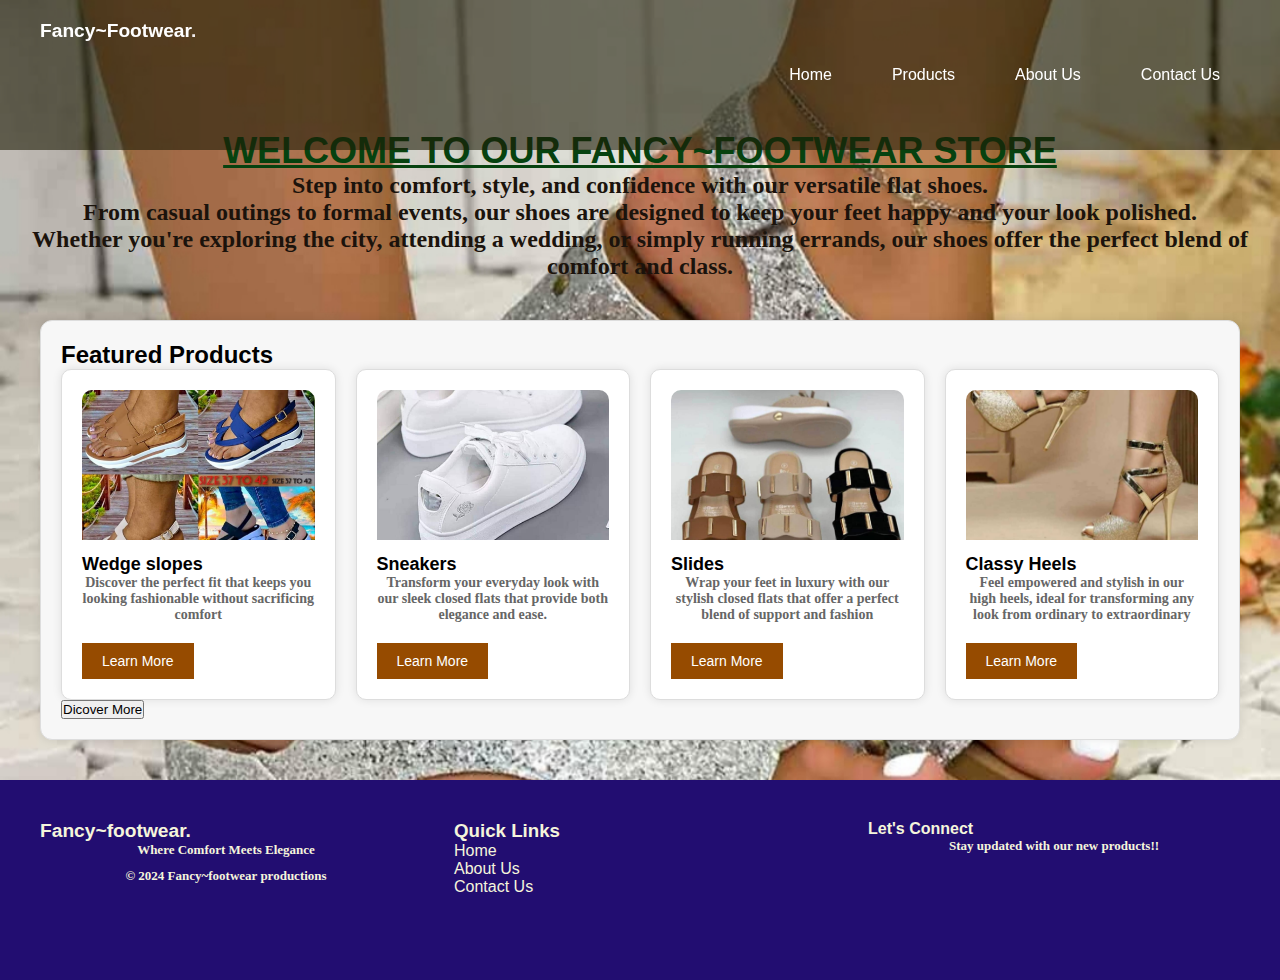
<file: index.html>
<!DOCTYPE html>
<html>
<head>
  <title>Fancy~Footwear</title>
  <link rel="stylesheet" href="style.css">
  
</head>
<header>
  <nav class="navbar">
    <a href="MyWeb.html" class="logo">Fancy~Footwear<span>.</span></a>
    <ul class="menu-links">
        <li><a href="index.html">Home</a></li>
        <li><a href="Products.html">Products</a></li>
        <li><a href="AboutUs.html"></a">About Us</a></li>
        <li><a href="contactUs.html">Contact Us</a></li>
        
         
    </ul>
</nav>

    
  </header>

<body>
  
  <div class="nav_icons">
    <span><i class="ri-shield-user-line"></i></span>
    <span><i class="ri-search-line"></i></span>
    <span><i class="ri-shopping-bag-2-line"></i></span>
    </div>
    
    <div class="section_container header_container">
  <h1>WELCOME TO OUR FANCY~FOOTWEAR STORE</h1>
  <p>Step into comfort, style, and confidence with our versatile flat shoes.<br>
 From casual outings to formal events, our shoes are designed to keep your feet happy and your look polished.<br>
  Whether you're exploring the city, attending a wedding, or simply running errands, our shoes offer the perfect blend of comfort and class.</p>
    </div>
  <ul>
 <!-- Featured Products Section -->
 <section class="featured-products">
  <h2>Featured Products</h2>
  <div class="product-grid">
  
    <div class="product">
      <img src="IMG-20241002-WA0007.jpg " alt="Sandals">
      <h3>Wedge slopes</h3>
      <p>Discover the perfect fit that keeps you looking fashionable without sacrificing comfort</p>
      <button onclick="location.href='products.html'">Learn More</button>
    </div>

    <div class="product">
      <img src="IMG-20241002-WA0019.jpg" alt="Sandals">
      <h3>Sneakers</h3>
      <p>Transform your everyday look with our sleek closed flats that provide both elegance and ease. </p>
      <button onclick="location.href='Products.html'">Learn More</button>
    </div>
    
    <div class="product">
      <img src="IMG-20241002-WA0018.jpg" alt="Sneakers">
      <h3>Slides</h3>
      <p>Wrap your feet in luxury with our stylish closed flats that offer a perfect blend of support and fashion </p>
      <button onclick="location.href='Products.html'">Learn More</button>
    </div>
    
    <div class="product">
      <img src="IMG-20241002-WA0016.jpg" alt="Heels">
      <h3>Classy Heels</h3>
      <p>Feel empowered and stylish in our high heels, ideal for transforming any look from ordinary to extraordinary</p>
      <button onclick="location.href='Products.html'">Learn More</button>
    </div>
  </div>
  <div class="overlay"></div>
  <button onclick="location.href='Products.html'" class="view-all">Dicover More</button>
</section>
<footer>
  <div class="footer-container">
    <div class="footer-column">
      <a href="#" class="logo">Fancy~footwear<span>.</span></a>
      <p class="motto">Where Comfort Meets Elegance</p>
      <p>&copy; 2024 Fancy~footwear productions</p>
    </div>
    <div class="footer-column">
      <h3>Quick Links</h3>
      <ul>
        <li><a href="MyWeb.html">Home</a></li>
        <li><a href="AboutUs.html">About Us</a></li>
        <li><a href="contactUs.html">Contact Us</a></li>
        
        
      
      </ul>
    </div>
    <div class="footer-column">
      <h4>Let's Connect</h4>
      <p>Stay updated with our new products!! </p>
      
  
     
     </div>
</section>
</div>
</body>
</html>
</file>
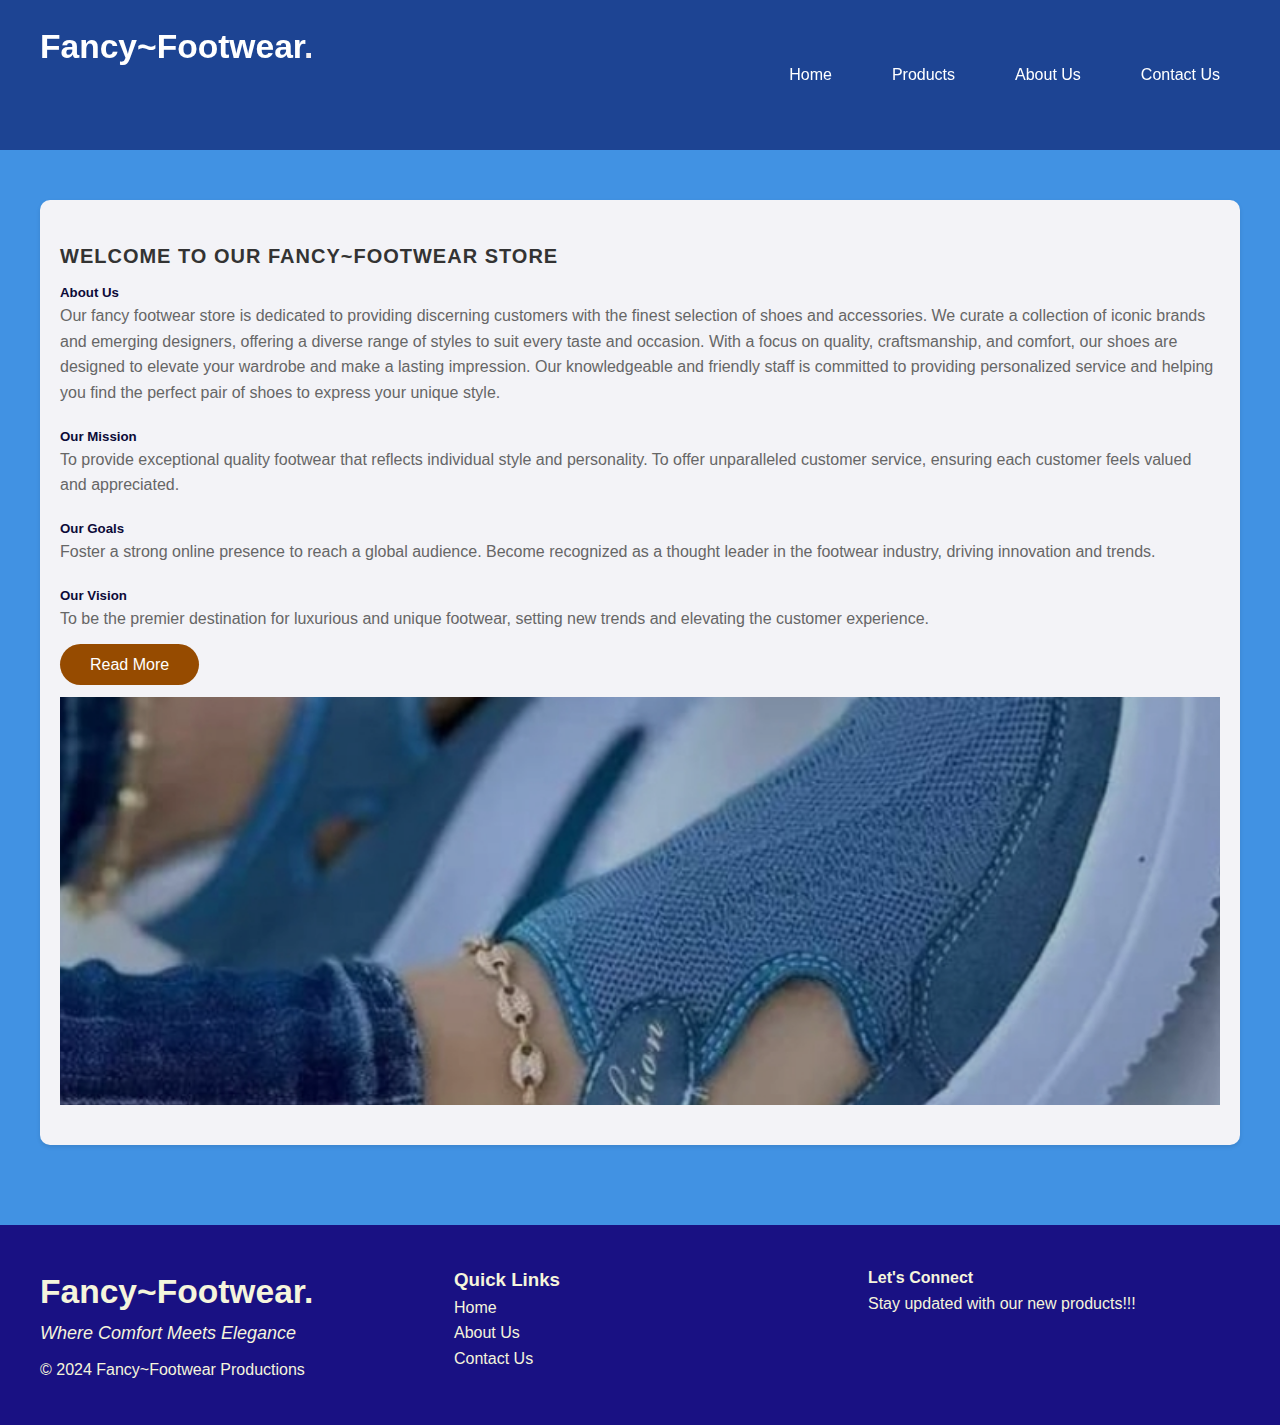
<file: AboutUs.html>
<!DOCTYPE html>
<html lang="en">
<head>
    <meta charset="UTF-8">
    <meta name="viewport" content="width=device-width, initial-scale=1.0">
    <title>Fancy~Footwear</title>
    <link rel="stylesheet" href="AboutUs.css">
<body>
    <!-- Navbar -->
    <header>
        <nav class="navbar">
            <a href="AboutUs.html" class="logo">Fancy~Footwear<span>.</span></a>
            <ul class="menu-links">
                <li><a href="MyWeb.html">Home</a></li>
                <li><a href="Products.html">Products</a></li>
                <li><a href="AboutUs.html">About Us</a></li>
                <li><a href="contactUs.html">Contact Us</a></li>
                
                 
            </ul>
        </nav>
       </header>

    <!-- Content -->
    <div class="section">
        <div class="container">
            <div class="title">
                
            </div>
            <div class="content">
                <div class="article">
                    <h2>Welcome to our Fancy~Footwear Store</h2>
                    <h5>About Us </h5>
                    <p> Our fancy footwear store is dedicated to providing discerning customers with the 
                        finest selection of shoes and accessories.
                         We curate a collection of iconic brands and emerging designers,
                          offering a diverse range of styles to suit every taste and occasion.
                          With a focus on quality, craftsmanship, and comfort, our shoes are 
                          designed to elevate your wardrobe and make a lasting impression.
                           Our knowledgeable and friendly staff is committed to providing 
                           personalized service and helping you find the perfect pair of shoes
                            to express your unique style. </p>
                    <h5>Our Mission</h5><p>To provide exceptional quality footwear that reflects individual style and personality.
                        To offer unparalleled customer service, ensuring each customer feels valued and appreciated. </p>
                    <h5>Our Goals</h5><p>Foster a strong online presence to reach a global audience.
                        Become recognized as a thought leader in the footwear industry, driving innovation and trends.
                    </p>
                    <h5>Our Vision</h5>
                    <p>To be the premier destination for luxurious and unique footwear,
                         setting new trends and elevating the customer experience.</p>

                    <div class="button">
                        <a href="#">Read More</a> 
                    </div>
                </div>
            </div>
        </div>
        <div class="image-section">
            <img src="latestbaba.jpg" >
        </div>
        
    </div>

    <!-- Footer -->
    <footer>
        <div class="footer-container">
          <div class="footer-column">
            <a href="#" class="logo">Fancy~Footwear<span>.</span></a>
            <p class="motto">Where Comfort Meets Elegance</p>
            <p>&copy; 2024 Fancy~Footwear Productions</p>
          </div>
          <div class="footer-column">
            <h3>Quick Links</h3>
            <ul>
              <li><a href="MyWeb.html">Home</a></li>
              <li><a href="AboutUs.html">About Us</a></li>
              <li><a href="contactUs.html">Contact Us</a></li>
              
            
            </ul>
          </div>
          <div class="footer-column">
            <h4>Let's Connect</h4>
            <p> Stay updated with our new products!!!</p>
            
          </div>
        </div>
      </footer>
</body>
</file>
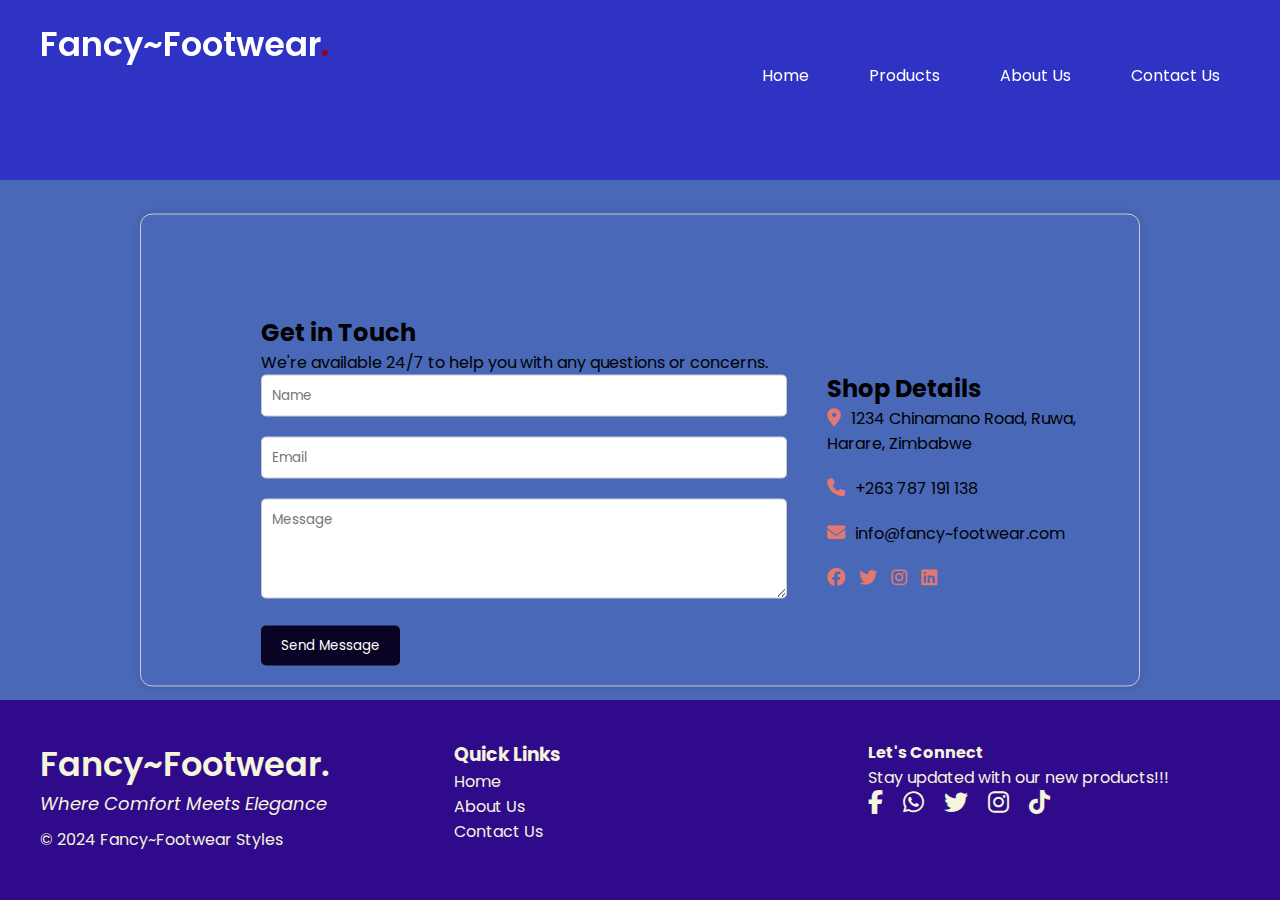
<file: contactUs.html>
<!DOCTYPE html>
<html>
<head>
    <title>Fancy~Footwear</title>
    <link rel="icon" href="/img/logo.ico" type="image/x-icon" class="favicon">
    <link rel="stylesheet" href="contactUs.css">
    <link rel="preconnect" href="https://fonts.googleapis.com">
    <link rel="preconnect" href="https://fonts.gstatic.com" crossorigin>
    <link href="https://fonts.googleapis.com/css2?family=Poppins:ital,wght@0,100;0,200;0,300;0,400;0,500;0,600;0,700;0,800;0,900;1,100;1,200;1,300;1,400;1,500;1,600;1,700;1,800;1,900&display=swap" rel="stylesheet">
    <link rel="stylesheet" href="https://cdnjs.cloudflare.com/ajax/libs/font-awesome/6.1.1/css/all.min.css" />
</head>
<body>
   
   <header>
    <nav class="navbar">
        <a href="contactUs.html" class="logo">Fancy~Footwear<span>.</span></a>
        <ul class="menu-links">
            <li><a href="MyWeb.html">Home</a></li>
            <li><a href="Products.html">Products</a></li>
            <li><a href="AboutUs.html">About Us</a></li>
            <li><a href="contactUs.html">Contact Us </a></li>
            
             
        </ul>
    </nav>
   </header>
   <div class="contact-container">
    <div class="contact-form">
        <div class="heading-container">
            <h2>Get in Touch</h2>
            <p>We're available 24/7 to help you with any questions or concerns.</p>
          </div>
          
        <form>
            <input type="text" placeholder="Name">
            <input type="email" placeholder="Email">
            <textarea placeholder="Message"></textarea>
            <button type="submit">Send Message</button>
        </form>
    </div>
    <div class="company-details">
        <h2>Shop Details</h2>
        <ul>
            <li> <a href="https://maps.google.com/"><i class="fa-solid fa-location-dot"></i></a></i>1234 Chinamano Road, Ruwa, Harare, Zimbabwe</li>
            <li><a href="tel:+263778997850"><i class="fa-solid fa-phone"></i>+263 787 191 138</a></li>
            <li><a href="mailto:info@fancy~footwear.com?subject=Enquiry&body=Hello%20Shami%20fancy"><i class="fa-solid fa-envelope"></i>info@fancy~footwear.com</a></li>
            <li>
                <a href="https://www.facebook.com"><i class="fa-brands fa-facebook"></i></a></i>
               <a href="https://twitter.com"> <i class="fa-brands fa-twitter"></i></a>
                <a href="https://instagram.com"><i class="fa-brands fa-instagram"></i></a>
               <a href="https://linkedin.com"><i class="fa-brands fa-linkedin"></i></a>
            </li>
        </ul>
    </div>
</div>
<footer>
    <div class="footer-container">
      <div class="footer-column">
        <a href="/index.html" class="logo">Fancy~Footwear<span>.</span></a>
        <p class="motto">Where Comfort Meets Elegance</p>
        <p>&copy; 2024 Fancy~Footwear Styles</p>
      </div>
      <div class="footer-column">
        <h3>Quick Links</h3>
        <ul>
            <li><a href="MyWeb.html">Home</a></li>
            <li><a href="AboutUs.html">About Us</a></li>
            <li><a href="contactUs.html">Contact Us</a></li>
            
        
        </ul>
      </div>
      <div class="footer-column">
        <h4>Let's Connect</h4>
        <p> Stay updated with our new products!!!</p>
        <ul class="social-media">
            <li><a href="https://www.facebook.com" target="_blank"><i class="fab fa-facebook-f"></i></a></li>
            <li><a href="https://wa.me" target="_blank"><i class="fab fa-whatsapp"></i></a></li>
            <li><a href="https://twitter.com" target="_blank"><i class="fab fa-twitter"></i></a></li>
            <li><a href="https://www.instagram.com" target="_blank"><i class="fab fa-instagram"></i></a></li>
            <li><a href="https://www.tiktok.com" target="_blank"><i class="fab fa-tiktok"></i></a></li>    
                                                 
          
        </ul>
      </div>
    </div>
  </footer>
</body>
   </html>
</file>
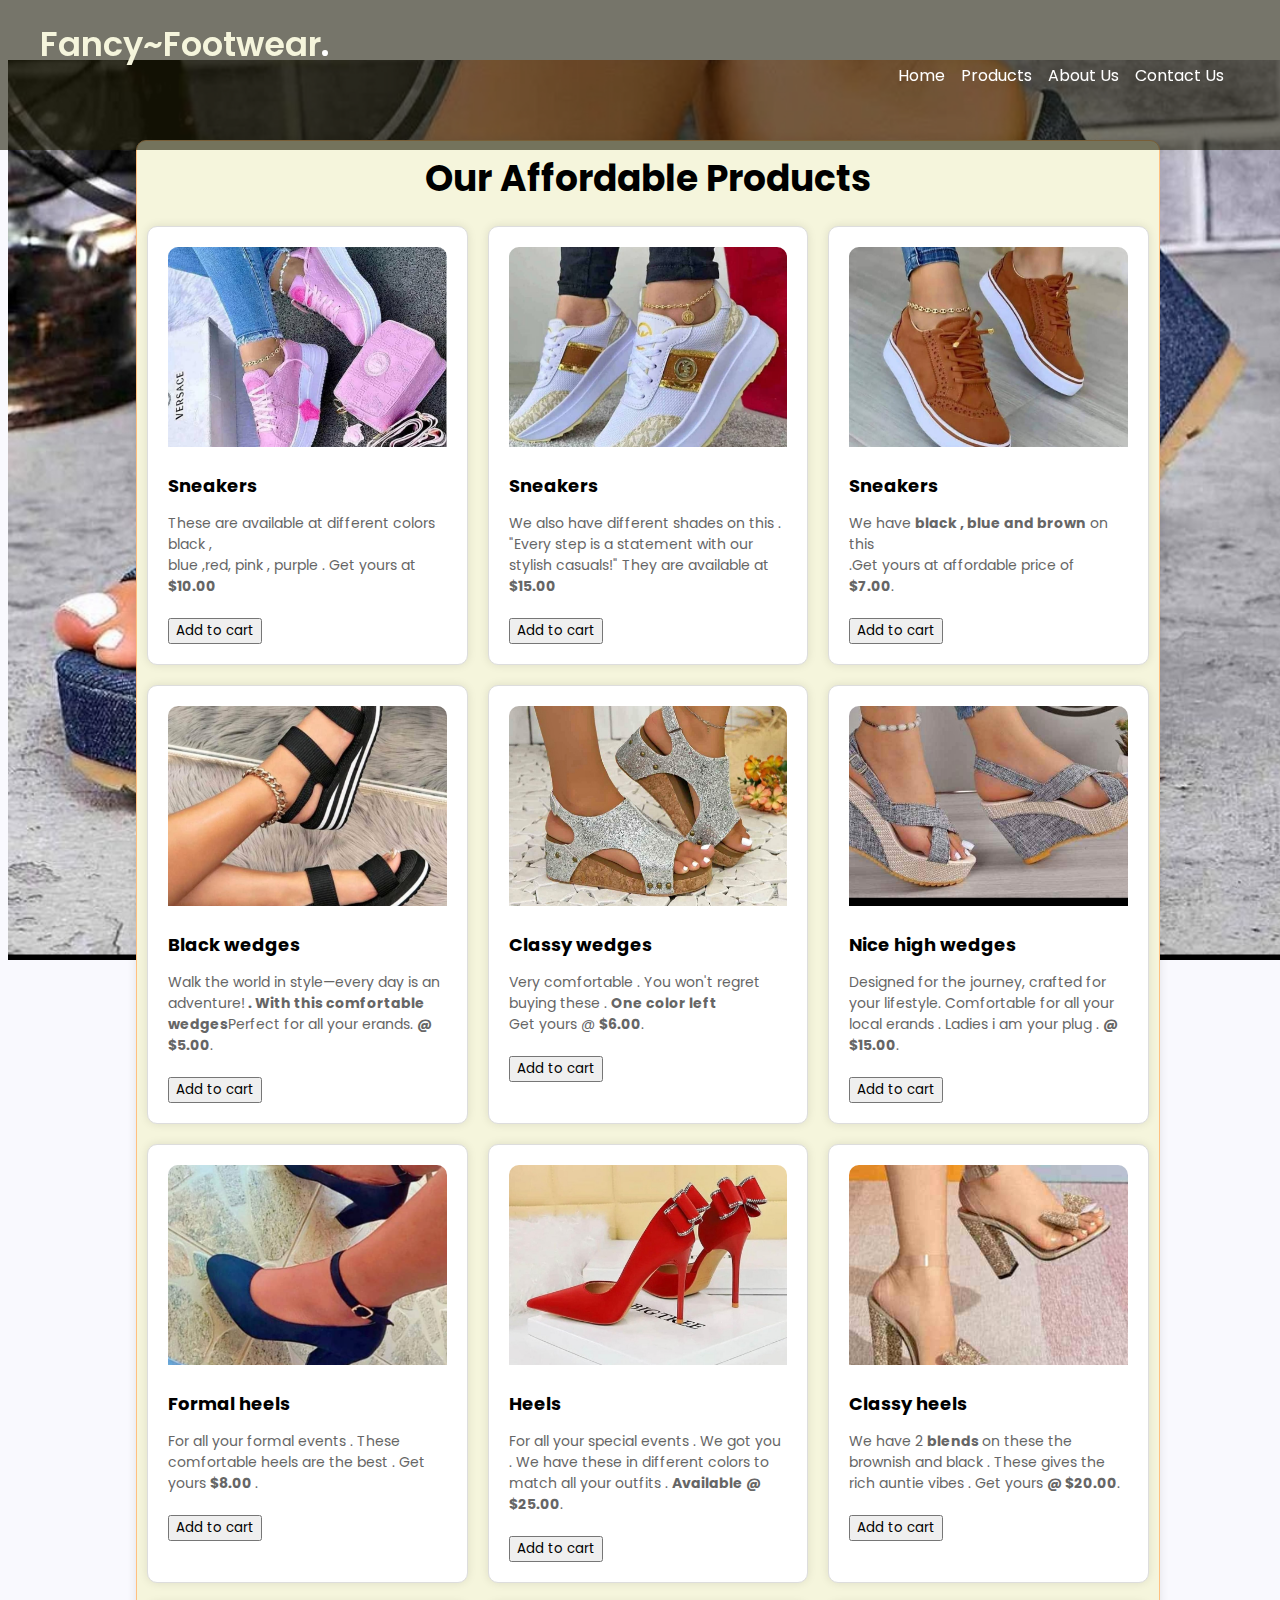
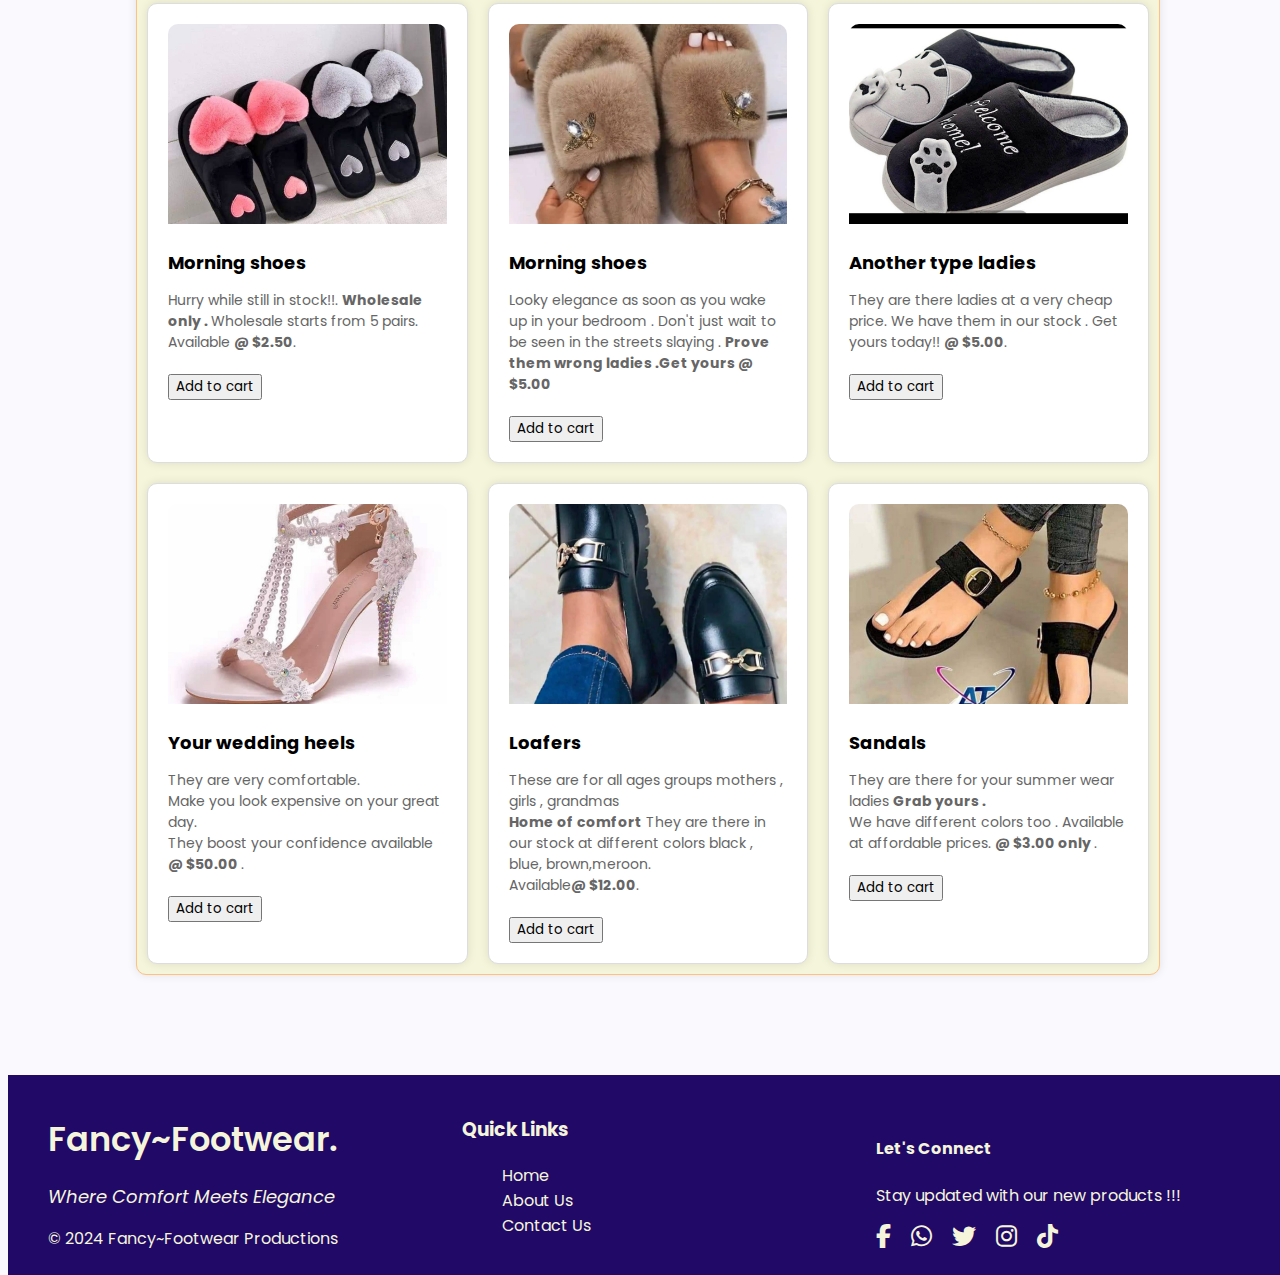
<file: Products.html>
<!DOCTYPE html>
<html lang="en">
<head>
	<title>Fancy~Footwear</title>
    <link rel="icon" href="/img/logo.ico" type="image/x-icon" class="favicon">
    <link rel="stylesheet" href="products.css">
    <link rel="preconnect" href="https://fonts.googleapis.com">
    <link rel="preconnect" href="https://fonts.gstatic.com" crossorigin>
    <link href="https://fonts.googleapis.com/css2?family=Poppins:ital,wght@0,100;0,200;0,300;0,400;0,500;0,600;0,700;0,800;0,900;1,100;1,200;1,300;1,400;1,500;1,600;1,700;1,800;1,900&display=swap" rel="stylesheet">
    <link rel="stylesheet" href="https://cdnjs.cloudflare.com/ajax/libs/font-awesome/6.1.1/css/all.min.css" />
</head>
<body>
	<header>
		<nav class="navbar">
			<a href="Products.html" class="logo">Fancy~Footwear<span>.</span></a>
			<ul class="menu-links">
				<li><a href="MyWeb.html">Home</a></li>
				<li><a href="Products.html">Products</a></li>
				<li><a href="AboutUs.html">About Us</a></li>
				<li><a href="contactUs.html">Contact Us</a></li>
				
				 
			</ul>
		</nav>
	   </header>
<main>
	
	
		<section class="products">
		<div class="container">
			<h2>Our Affordable Products</h2>
			<div class="product-grid">
				<div class="product-card">
					<img src="IMG-20241002-WA0017.jpg" alt="Product 1">
					<h3>Sneakers</h3>
					<p>These are available at different colors black ,<br> blue ,red, pink ,
          purple . Get yours at <strong>$10.00</strong> </p>
		  <button onclick="location.href='contactUs.html'">Add to cart</button>
				</div>
				<div class="product-card">
					<img src="snea.jpg" alt="Product 2">
					<h3>Sneakers</h3>
					<p>We also have different shades on this .<br> "Every step is a statement with our stylish casuals!"
          They are available at <strong>$15.00</strong></p>
		  <button onclick="location.href='contactUs.html'">Add to cart</button>
				</div>
				<div class="product-card">
					<img src="eaker.jpg" alt="Product 3">
					<h3>Sneakers</h3>
					<p>We have <strong>black , blue and brown</strong> on this <br> .Get yours at affordable price of <br><strong>$7.00</strong>.</p>
					<button onclick="location.href='contactUs.html'">Add to cart</button>
				</div>
<!---->
				<div class="product-card">
					<img src="SKY.jpg" alt="Product 4">
					<h3>Black wedges</h3>
					<p>Walk the world in style—every day is an adventure!<strong> . With this comfortable wedges</strong>Perfect for all your erands.  <strong>@ $5.00</strong>.</p>
					<button onclick="location.href='contactUs.html'">Add to cart</button>
				</div>
				<div class="product-card">
					<img src="IMG-20241002-WA0006.jpg" alt="Product 5">
					<h3>Classy wedges</h3>
					<p>Very comfortable . You won't regret buying these . <strong>One color left</strong>
            <br> Get yours @ <strong>$6.00</strong>.</p>
			<button onclick="location.href='contactUs.html'">Add to cart</button>
				</div>
				<div class="product-card">
					<img src="wedges.jpg" alt="Product 6">
					<h3>Nice high wedges</h3>
					<p>Designed for the journey, crafted for your lifestyle.
           Comfortable for all your local erands . Ladies i am your plug . <strong>@ $15.00</strong>.</p>
		   <button onclick="location.href='contactUs.html'">Add to cart</button>
				</div>

<!------------------------------------------------------------------->
				<div class="product-card" id ="drie">
					<img src="IMG-20241002-WA0020.jpg" alt="Product 4">
					<h3>Formal heels</h3>
					<p>For all your formal events . These comfortable heels are the best . Get yours
             <strong>$8.00 </strong>.</p>
			 <button onclick="location.href='contactUs.html'">Add to cart</button>
				</div>
				<div class="product-card">
					<img src="redheel.jpg" alt="Product 5">
					<h3>Heels</h3>
					<p>For all your special events . We got you .
             We have these in different colors to match all your outfits . <strong>Available @ $25.00</strong>.</p>
			 <button onclick="location.href='contactUs.html'">Add to cart</button>
				</div>
				<div class="product-card">
					<img src="IMG-20241002-WA0023.jpg" alt="Product 6">
					<h3>Classy heels</h3>
					<p>We have 2 <strong> blends </strong> on these the brownish and black .
             These gives the rich auntie vibes . Get yours  <strong>@ $20.00</strong>.</p>
			 <button onclick="location.href='contactUs.html'">Add to cart</button>
				</div>



				<div class="product-card" id="saus">
					<img src="MOR.jpg" alt="Product 4">
					<h3>Morning shoes</h3>
					<p>Hurry while still in stock!!. <strong> Wholesale only . </strong>
          Wholesale starts from 5 pairs. Available <strong>@ $2.50</strong>.</p>
		  <button onclick="location.href='contactUs.html'">Add to cart</button>
				</div>
				<div class="product-card">
					<img src="slopes.jpg" alt="Product 5">
					<h3>Morning shoes </h3>
					<p>Looky elegance as soon as you wake up in your bedroom . 
            Don't just wait to be seen in the streets slaying .  
            <strong>Prove them wrong ladies .Get yours  @ $5.00</strong></p>
			<button onclick="location.href='contactUs.html'">Add to cart</button>
				</div>
				<div class="product-card">
					<img src="wlcm.jpg" alt="Product 6">
					<h3>Another type ladies</h3>
					<p>They are there ladies at a very cheap price. 
            We have them in our stock . Get yours today!!  <strong>@ $5.00</strong>.</p>
			<button onclick="location.href='contactUs.html'">Add to cart</button>
				</div>


				<div class="product-card">
					<img src="wedding.jpg" alt="Product 4">
					<h3>Your wedding heels </h3>
					<p>They are very comfortable. <br> Make you look expensive on your great day. <br>
            They boost your confidence available  <strong>@ $50.00 </strong>.</p>
			<button onclick="location.href='contactUs.html'">Add to cart</button>
				</div>
				<div class="product-card">
					<img src="loa.jpg" alt="Product 5">
					<h3>Loafers</h3>
					<p>These are for all ages groups mothers , girls , grandmas  <br>
             <strong>Home of comfort</strong> They are there in our stock at different colors black , blue, brown,meroon.
             <br> Available<strong>@ $12.00</strong>.</p>
			 <button onclick="location.href='contactUs.html'">Add to cart</button>
				</div>
				<div class="product-card">
					<img src="sandals.jpg" alt="Product 6">
					<h3>Sandals</h3>
					<p>They are there for your summer wear ladies <strong> Grab yours .</strong>
            <br> We have different colors too . Available at affordable prices.  <strong>@ $3.00 only </strong>.</p>
			<button onclick="location.href='contactUs.html'">Add to cart</button>
				</div>
			</div>
		</div>
	</section>
	<footer>
        <div class="footer-container">
          <div class="footer-column">
            <a href="#" class="logo">Fancy~Footwear<span>.</span></a>
            <p class="motto">Where Comfort Meets Elegance</p>
            <p>&copy; 2024 Fancy~Footwear Productions</p>
          </div>
          <div class="footer-column quick-links">
            <h3>Quick Links</h3>
            <ul >
              <li ><a href="MyWeb.html">Home</a></li>
              <li><a href="about.html">About Us</a></li>
              <li><a href="contact.html">Contact Us</a></li>
              
            
            </ul>
          </div>
          <div class="footer-column">
            <h4>Let's Connect</h4>
            <p> Stay updated with our new products !!!</p>
            <ul class="social-media">
                <li><a href="https://www.facebook.com" target="_blank"><i class="fab fa-facebook-f"></i></a></li>
                <li><a href="https://wa.me" target="_blank"><i class="fab fa-whatsapp"></i></a></li>
                <li><a href="https://twitter.com" target="_blank"><i class="fab fa-twitter"></i></a></li>
                <li><a href="https://www.instagram.com" target="_blank"><i class="fab fa-instagram"></i></a></li>
                <li><a href="https://www.tiktok.com" target="_blank"><i class="fab fa-tiktok"></i></a></li>                                          
              
            </ul>
          </div>
        </div>
      </footer>
</main>

</body>
</html>
</file>
<file: style.css>
* {
  margin: 0;
  padding: 0;
  box-sizing: border-box;
  font-family: 'Poppins', sans-serif;
}

header {
  position: fixed;
  top: 0;
  left: 0;
  width: 100%;
  padding: 20px;
  background-color: rgba(30, 28, 6, 0.6);
}
.navbar {
  display: flex;
  align-items: center;
  max-width: 1200px;
  margin: 0 auto;
  justify-content: space-between;
}

.logo {
  font-size: 2.1rem;
  font-weight: 600;
  margin-right: auto;
}

.logo span {
  color: #f0ebec;
}

.menu-links {
  display: flex;
  gap: 40px;
  flex-wrap: wrap;
}ul{
  list-style: none;
}
.menu-links li {
  margin-right: 20px; 
}

.navbar a {
  color: #fff;
  text-decoration: none;
  transition: 0.2s ease;
}

.navbar a:hover {
  color: #12b841;
}
body {
    background-image: url("IMG-20241002-WA0006.jpg");
    background-repeat: no-repeat;
    background-size: cover;
    margin-top: 60px;
    padding-top: 70px;
  }


  h1 {
    color: rgb(6, 66, 15);
    font-family: sans-serif;
    font-size: 36px;
    font-weight: bold;
    text-align: center;
    text-decoration: underline;
    
    
    }
    p {
        font-size: 24px; /* Adjust the font size as needed */
        font-family: cursive;
        font-weight: bold;
        color: #1b130c; /* Choose a contrasting color */
        text-align: center; /* Center the text */
        margin-bottom: 20px;
      }
  
  .product-bar {
    background-color: #f0f0f0;
    padding: 10px;
    text-align: center;
  }
  
  .product-bar h2 {
    font-size: 60px;
    margin-bottom: 5px;
  }
  
  .product-bar a {
    color: #007bff;
    text-decoration: springgreen;
    font-weight: bold;
  }
  .center-box {
    display: flex;
    justify-content: center;
    align-items: center;
    width: 300px; /* Adjust width as needed */
    height: 100px; /* Adjust height as needed */
    background-color: #fff;
    border: 5px solid #1a5122;
    border-radius: 5px;
    margin: 5px auto; /* Center the box horizontally */
  }
  
  .center-box a {
    color: #34d660;
    text-decoration: none;
    font-weight: bold;
    padding: 10px 25px;
  }
  .featured-products {
    max-width: 1200px;
    margin: 40px auto;
    padding: 20px;
    background-color: #f7f7f7;
    border: 1px solid #ddd;
    border-radius: 12px;
    box-shadow: 0 0 10px rgba(0, 0, 0, 0.1);
  }
  .product-grid {
    display: grid;
    grid-template-columns: repeat(4, 1fr);
    grid-gap: 20px;
  }
  
  .product {
    background-color: #fff;
    padding: 20px;
    border: 1px solid #ddd;
    border-radius: 10px;
    box-shadow: 0 0 10px rgba(0, 0, 0, 0.1);
  }
  
  .product img {
    width: 100%;
    height: 150px;
    object-fit: cover;
    border-radius: 10px 10px 0 0;
  }
  
  .product h3 {
    font-size: 18px;
    margin-top: 10px;
  }
  
  .product p {
    font-size: 14px;
    color: #666;
    margin-bottom: 20px;
  }
  
  .product button {
    background-color: #964B00;
    color: #fff;
    border: none;
    padding: 10px 20px;
    font-size: 14px; 
    cursor: pointer;
  }
  
  .product button:hover {
    background-color: #854c13;
  }
  .footer-container {
    max-width: 100%;
    margin: 0 auto;
    padding: 20px;
    display: flex;
    justify-content: space-between;
    background-color: #220d71;
    height: 200px;
  }
  
  .footer-column {
    flex-basis: 30%;
    margin: 20px;
  }
  .footer-column a{
    text-decoration: none;
  }
  .logo {
    width: 100px;
    font-size: larger;
    font-style: san serif;
    height: 100px;
    margin-bottom: 10px;
    color: #F5F5DC;
  }
  
  .motto {
    font-size: 18px;
    font-style: Times new Roman;
    margin-bottom: 10px;
  }
  
  .footer-column h3  {
    margin-top: 0;
    color: #F5F5DC;
  }
  .footer-column h4 {
    color: #F5F5DC;
    
  }
  .footer-column p {
    color: #F5F5DC;
    font-size: small;
  }
  .footer-column a{
    color: #F5F5DC;
  }
  
  .social-media {
    list-style: none;
    margin: 0;
    padding: 0;
    display: flex;
    justify-content: flex ;
    z-index: 1;
  }
  
  .social-media li {
    margin-right: 20px;
  }
  
  .social-media a {
    color: #F5F5DC;
    text-decoration: none;
  }
  
  .social-media a:hover {
    text-decoration: underline;
  }
  
  .fab {
    font-size: 24px;
  }
  .footer-column .logo span {
    color: #F5F5DC;
}
.social-media li a:hover i {
  color: #FFC080; /* replace with the color you want */
}
</file>
<file: AboutUs.css>
* {
    box-sizing: border-box;
    margin: 0;
    padding: 0;
}

body {
    font-family: 'Poppins', sans-serif;
    line-height: 1.6;
    color: #0c0a38;
    background-color: #4192e3;
    overflow-x: hidden;
}

header {
    position: fixed;
    top: 0;
    left: 0;
    width: 100%;
    padding: 20px;
    background-color: rgba(5, 16, 94, 0.6);
}

.navbar {
    display: flex;
    align-items: center;
    max-width: 1200px;
    margin: 0 auto;
    justify-content: space-between;
    
 
}

.logo {
    font-size: 2.1rem;
    font-weight: 600;
    margin-right: auto;
}

.logo span {
    color: #f3eff0;
}

.menu-links {
    display: flex;
    gap: 40px;
    flex-wrap: wrap;
}
ul{
    list-style: none;
}
.menu-links li {
    margin-right: 20px; 
}

.navbar a {
    color: #fff;
    text-decoration: none;
    transition: 0.2s ease;
}

.navbar a:hover {
    color: #b6da28;
}

/* Section Styles */

.section {
    max-width: 1200px;
    margin: 200px auto 80px auto; /* updated margin */
    padding: 20px;
    background-color: #f3f3f7;
    box-shadow: 0 2px 4px rgba(0, 0, 0, 0.1);
    border-radius: 10px;
    overflow: hidden;
}

/* Title Styles */

.title {
    margin-bottom: 20px;
}

.title h1 {
    font-size: 28px;
    font-weight: bold;
    color: #333;
    text-transform: uppercase;
    letter-spacing: 2px;
}

/* Content Styles */

.content {
    margin-bottom: 20px;
}

.article {
    margin-bottom: 20px;
}

.article h2 {
    font-size: 20px;
    font-weight: bold;
    color: #333;
    margin-bottom: 10px;
    text-transform: uppercase;
    letter-spacing: 1px;
}

.article p {
    margin-bottom: 20px;
    font-size: 16px;
    color: #666;
}

/* Button Styles */

.button {
    margin-top: 20px;
}

.button a {
    background-color: #964B00;
    color: #fff;
    padding: 12px 30px;
    border: none;
    border-radius: 50px;
    text-decoration: none;
    cursor: pointer;
    transition: background-color 0.2s ease;
}

.button a:hover {
    background-color: #0d0330;
}

/* Image Section Styles */

.image-section {
    margin-bottom: 20px;
    overflow: hidden;
    position: relative;
}

.image-section img {
    width: 100%;
    height: 400px;
    object-fit: cover;
    border-radius: 10px;
    transform: scale(1.1);
    transition: transform 0.2s ease;
    filter: brightness(0.8);
}

.image-section img:hover {
    transform: scale(1);
    filter: brightness(1);
}

.image-section .overlay {
    position: absolute;
    top: 0;
    left: 0;
    width: 100%;
    height: 100%;
    background-color: green;
}

/* Footer Styles */

.footer-container {
    max-width: 100%;
    margin: 0 auto;
    padding: 20px;
    display: flex;
    justify-content: space-between;
    background-color: #191183;
    height: 200px;
  }
  
  .footer-column {
    flex-basis: 30%;
    margin: 20px;
  }
  .footer-column a{
    text-decoration: none;
  }
  
  .logo {
    width: 100px;
    height: 100px;
    margin-bottom: 10px;
    color: #F5F5DC;
  }
  
  .motto {
    font-size: 18px;
    font-style: italic;
    margin-bottom: 10px;
  }
  
  .footer-column h3  {
    margin-top: 0;
    color: #F5F5DC;
  }
  .footer-column h4 {
    color: #F5F5DC;
  }
  .footer-column p {
    color: #F5F5DC;
  }
  .footer-column a{
    color: #F5F5DC;
  }
  
  .social-media {
    list-style: none;
    margin: 0;
    padding: 0;
    display: flex;
    justify-content: flex ;
    z-index: 1;
  }
  
  .social-media li {
    margin-right: 20px;
  }
  
  .social-media a {
    color: #F5F5DC;
    text-decoration: none;
  }
  
  .social-media a:hover {
    text-decoration: underline;
  }
  
  .fab {
    font-size: 24px;
  }
  .footer-column .logo span {
    color: #F5F5DC;
}
.social-media li a:hover i {
  color: #FFC080; /* replace with the color you want */
}
</file>
<file: contactUs.css>
* {
    margin: 0;
    padding: 0;
    box-sizing: border-box;
    font-family: 'Poppins', sans-serif;
}

body {
    height: 100vh;
    background-color: #4968b8;
  
}
header {
    position: fixed;
    top: 0;
    left: 0;
    width: 100%;
    padding: 20px;
    height: 20vh;
    background-color: rgba(30, 17, 203, 0.6);
}
.navbar {
    display: flex;
    align-items: center;
    max-width: 1200px;
    margin: 0 auto;
    justify-content: space-between;
}

.logo {
    font-size: 2.1rem;
    font-weight: 600;
    margin-right: auto;
}

.logo span {
    color: #8B0A1A;
}

.menu-links {
    display: flex;
    gap: 40px;
    flex-wrap: wrap;
}ul{
    list-style: none;
}
.menu-links li {
    margin-right: 20px; 
}

.navbar a {
    color: #fff;
    text-decoration: none;
    transition: 0.2s ease;
}

.navbar a:hover {
    color: #12b841;
}
@media (max-width: 768px) {
  .menu-links {
      flex-direction: column;
  }
  .menu-links li {
      margin-bottom: 10px;
  }
}.contact-container {
max-width: 1000px;
margin: 0 auto;
padding-top: 100px;
display: flex;
justify-content: space-between;
align-items: center;
border: 1px solid #ccc; /* add a border around the contact page */
box-shadow: 0 0 10px rgba(0, 0, 0, 0.1); /* add a subtle box shadow */
border-radius: 12px;
padding: 20px; /* add some padding to create some space between the border and the content */
position: relative;
top: 50%; /* move the contact page down by 50% of the viewport height */
transform: translateY(-50%); /* move the contact page up by 50% of its own height */
}

.contact-form {
  width: 90%;
  margin-right: 20px;
  margin-left: 100px;
}textarea {
  resize: vertical;
  padding: 10px;
  border: 1px solid #ccc;
  border-radius: 5px;
  width: 100%;
  height: 100px; /* initial height */
  max-height: 300px; /* maximum height */
}
.contact-form input, .contact-form textarea {
  width: 100%;
  padding: 10px;
  margin-bottom: 20px;
  border: 1px solid #ccc;
  border-radius: 5px;
}

.contact-form button[type="submit"] {
  background-color: #0b0324;
  color: #fff;
  padding: 10px 20px;
  border: none;
  border-radius: 5px;
}
  cursor: pointer;@media (max-width: 768px) {
    .menu-links {
        flex-direction: column;
    }
    .menu-links li {
        margin-bottom: 10px;
    }
}.contact-container {
  max-width: 1000px;
  margin: 0 auto;
  padding-top: 100px;
  display: flex;
  justify-content: space-between;
  align-items: center;
  border: 1px solid #ccc; /* add a border around the contact page */
  box-shadow: 0 0 10px rgba(0, 0, 0, 0.1); /* add a subtle box shadow */
  border-radius: 12px;
}

.contact-form button[type="submit"]:hover {
  background-color: #964B00;
}.company-details {
  width: 50%;
  margin-left: 20px;
}

.company-details ul {
  list-style: none;
  padding: 0;
  margin: 0;
}

.company-details li {
  margin-bottom: 20px;
}
.company-details i {
  margin-right: 10px;
  font-size: 18px;
  color: #E2786F;
}
.company-details li i {
  margin-right: 10px;
}
li i:hover {
  color: #f6f4f4;
  transition: color 0.2s ease-in-out;}li a[href^="tel:"] {
  text-decoration: none;
  color: #000;
}
li a[href^="mailto:"] {
  text-decoration: none;
  color: #000;
}

@media only screen and (max-width: 768px) {
  .contact-container {
      flex-direction: column;
  }
  .contact-form, .company-details {
      width: 100%;
      margin: 0;
  }
  .contact-form {
      margin-bottom: 40px;
  }
}.footer-container {
  position: absolute; /* or fixed */
  bottom: 0;
  left: 0;
  width: 100%;
  max-width: 100%;
  margin: 0 auto;
  padding: 20px;
  display: flex;
  justify-content: space-between;
  background-color: #2f0a8b;
  height: 200px;
}

.footer-column {
  flex-basis: 30%;
  margin: 20px;
}
.footer-column a{
  text-decoration: none;
}

.logo {
  width: 100px;
  height: 100px;
  margin-bottom: 10px;
  color: #F5F5DC;
}

.motto {
  font-size: 18px;
  font-style: italic;
  margin-bottom: 10px;
}

.footer-column h3  {
  margin-top: 0;
  color: #F5F5DC;
}
.footer-column h4 {
  color: #F5F5DC;
}
.footer-column p {
  color: #F5F5DC;
}
.footer-column a{
  color: #F5F5DC;
}

.social-media {
  list-style: none;
  margin: 0;
  padding: 0;
  display: flex;
  justify-content: flex ;
  z-index: 1;
}

.social-media li {
  margin-right: 20px;
}

.social-media a {
  color: #F5F5DC;
  text-decoration: none;
}

.social-media a:hover {
  text-decoration: underline;
}

.fab {
  font-size: 24px;
}
.footer-column .logo span {
  color: #F5F5DC;
}
.social-media li a:hover i {
color: #FFC080; /* replace with the color you want */
} contact css
</file>
<file: products.css>
body {
 
    background-image: url("wedge.jpg");
    background-repeat: no-repeat;
    background-size: cover;
    height:100vh;
    background-position: center;
    margin-top: 60px;
    padding-top: 70px;
}

* {
  box-sizing: border-box;
  font-family: 'Poppins', sans-serif;
}

html, body {
  width: 100%;
  height: 100%;
  background-color: #f9f9fe;
 
}
header {
  position: fixed;
  top: 0;
  left: 0;
  width: 100%;
  padding: 20px;
  background-color: rgba(30, 28, 6, 0.6);
}


.navbar {
  display: flex;
  align-items: center;
  max-width: 1200px;
  margin: 0 auto;
  justify-content: space-between;
}
.logo {
  font-size: 2.1rem;
  font-weight: 600;
  margin-right: auto;
  text-decoration: none;
  color: #fff;
}

.logo span {
  color: #fff;
}

.menu-links {
  list-style: none;
  margin: 0;
  padding: 0;
  display: flex;
}

.menu-links li {
  margin-right: 1rem;
}

.menu-links a {
  color: #fff;
  text-decoration: none;
}

.container {
  margin-top: 0; /* Add some space between the navbar and the container */
}

.products {
  padding: 50px 0;
  background-color: #F5F5DC;
  max-width: 80%;
  margin: 0 auto;
  margin-top: 10px;
  border: 1px solid #FFC080;
  border-radius: 10px;
  box-shadow: 0 0 10px rgba(0, 0, 0, 0.1);
  padding: 10px;
  margin-bottom: 100px;

}

.product-grid {
  display: grid;
  grid-template-columns: repeat(3, 1fr);
  grid-gap: 20px;
}

.product-card {
  background-color: #fff;
  padding: 20px;
  border: 1px solid #ddd;
  border-radius: 10px;
  box-shadow: 0 0 10px rgba(0, 0, 0, 0.1);
}
.products h2 {
  display: block;
  text-align: center;
  font-size: 36px;
  margin: 0 auto 20px auto;
}

.product-card img {
  width: 100%;
  height: 200px;
  object-fit: cover;
  border-radius: 10px 10px 0 0;
  transition: transform 0.5s ease, filter 0.5s ease;
}

.product-card img:hover {
  transform: scale(1.1);
  filter: brightness(1.2);
}

.product-card h3 {
  font-size: 18px;
  font-weight: bold;
  margin-bottom: 10px;
}

.product-card p {
  font-size: 14px;
  color: #666;
  margin-bottom: 20px;
}

.footer-container {
  max-width: 100%;
  margin: 0 auto;
  padding: 20px;
  display: flex;
  justify-content: space-between;
  background-color: #200967;
  height: 200px;
  list-style: none;
}
.footer-column ul{
  list-style: none;
}
.footer-column {
  flex-basis: 30%;
  margin: 20px;
}
.footer-column a{
  text-decoration: none;
}

.logo {
  width: 100px;
  height: 100px;
  margin-bottom: 10px;
  color: #F5F5DC;
}

.motto {
  font-size: 18px;
  font-style: italic;
  margin-bottom: 10px;
}

.footer-column h3  {
  margin-top: 0;
  color: #F5F5DC;
}
.footer-column h4 {
  color: #F5F5DC;
}
.footer-column p {
  color: #F5F5DC;
}
.footer-column a{
  color: #F5F5DC;
}

.social-media {
  list-style: none;
  margin: 0;
  padding: 0;
  display: flex;
  justify-content: flex ;
  z-index: 1;
}

.social-media li {
  margin-right: 20px;
}

.social-media a {
  color: #F5F5DC;
  text-decoration: none;
}

.social-media a:hover {
  text-decoration: underline;
}

.fab {
  font-size: 24px;
}
.footer-column .logo span {
  color: #F5F5DC;
}
.social-media li a:hover i {
color: #FFC080; /* replace with the color you want */
}
</file>
